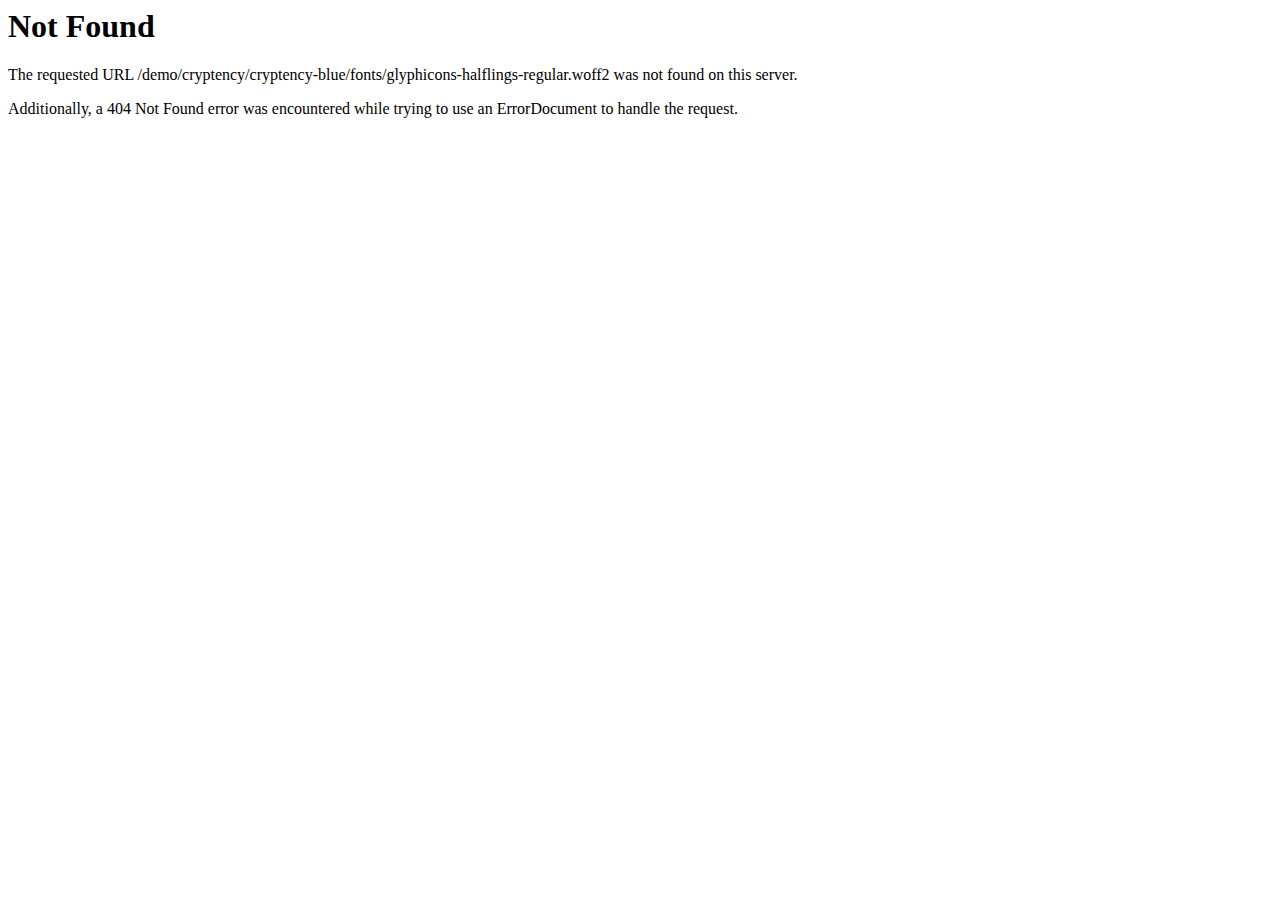
<file: fonts/glyphicons-halflings-regular-2.html>
<!DOCTYPE HTML PUBLIC "-//IETF//DTD HTML 2.0//EN">
<html><head>
<title>404 Not Found</title>
</head><body>
<h1>Not Found</h1>
<p>The requested URL /demo/cryptency/cryptency-blue/fonts/glyphicons-halflings-regular.woff2 was not found on this server.</p>
<p>Additionally, a 404 Not Found
error was encountered while trying to use an ErrorDocument to handle the request.</p>
</body></html>
</file>
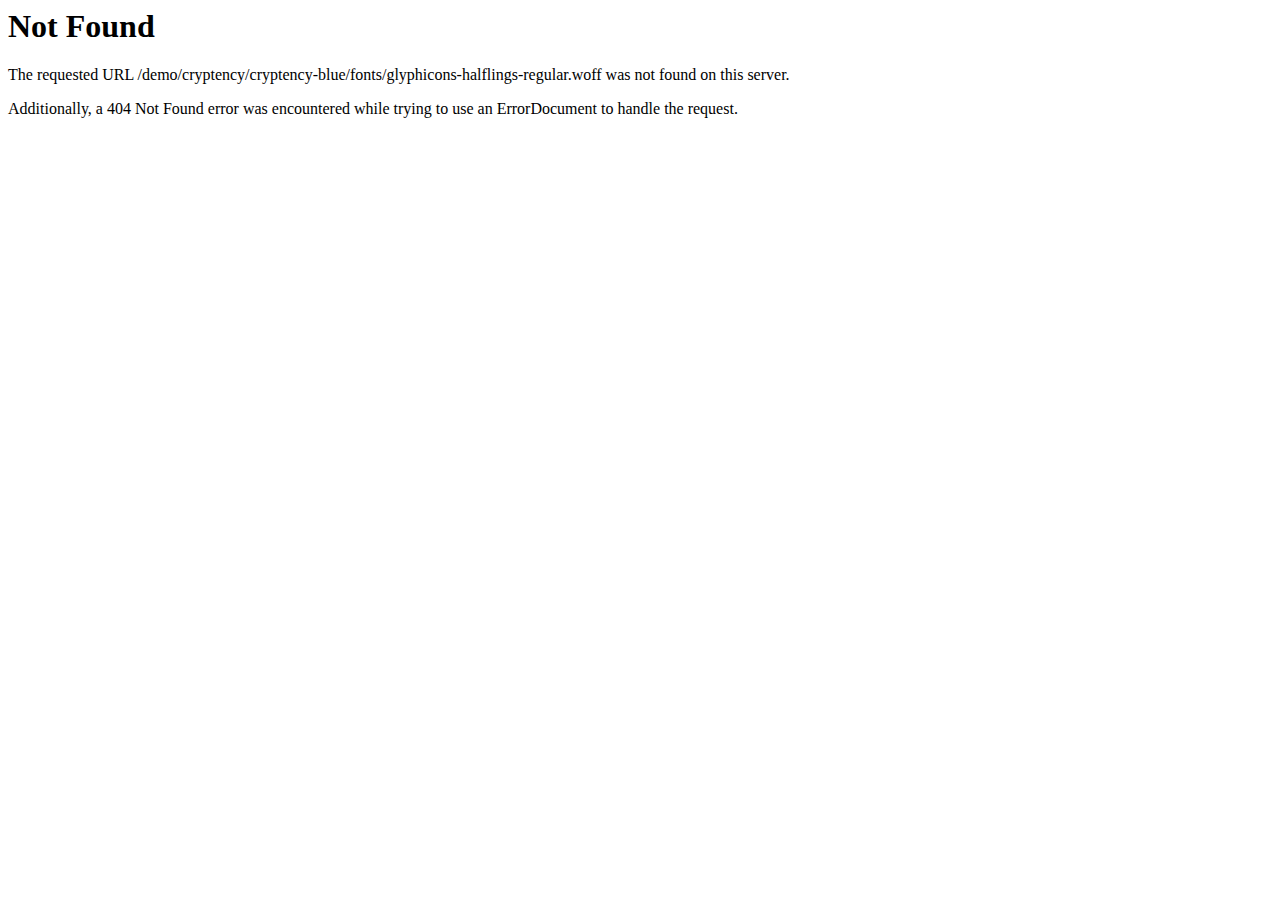
<file: fonts/glyphicons-halflings-regular-3.html>
<!DOCTYPE HTML PUBLIC "-//IETF//DTD HTML 2.0//EN">
<html><head>
<title>404 Not Found</title>
</head><body>
<h1>Not Found</h1>
<p>The requested URL /demo/cryptency/cryptency-blue/fonts/glyphicons-halflings-regular.woff was not found on this server.</p>
<p>Additionally, a 404 Not Found
error was encountered while trying to use an ErrorDocument to handle the request.</p>
</body></html>
</file>
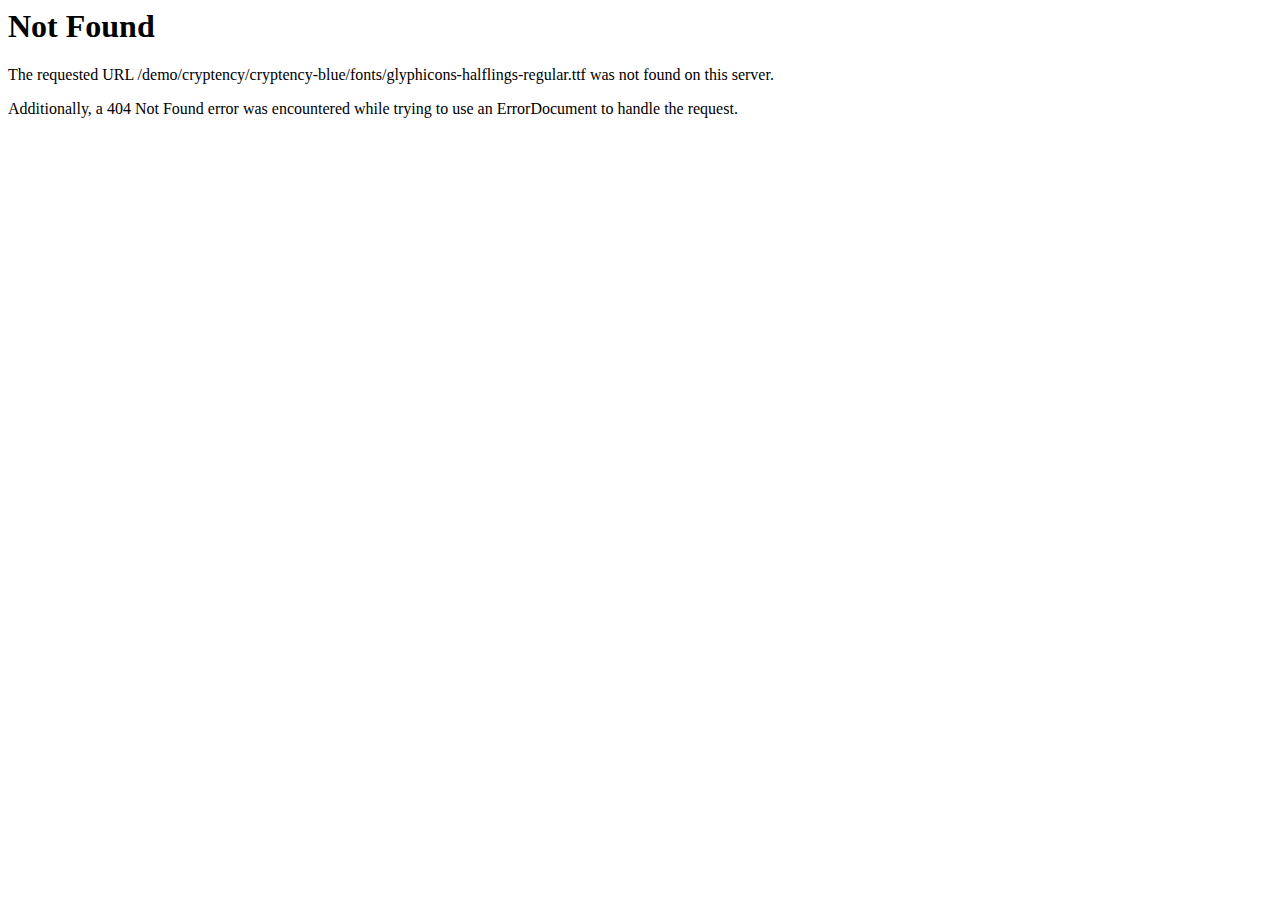
<file: fonts/glyphicons-halflings-regular-4.html>
<!DOCTYPE HTML PUBLIC "-//IETF//DTD HTML 2.0//EN">
<html><head>
<title>404 Not Found</title>
</head><body>
<h1>Not Found</h1>
<p>The requested URL /demo/cryptency/cryptency-blue/fonts/glyphicons-halflings-regular.ttf was not found on this server.</p>
<p>Additionally, a 404 Not Found
error was encountered while trying to use an ErrorDocument to handle the request.</p>
</body></html>
</file>
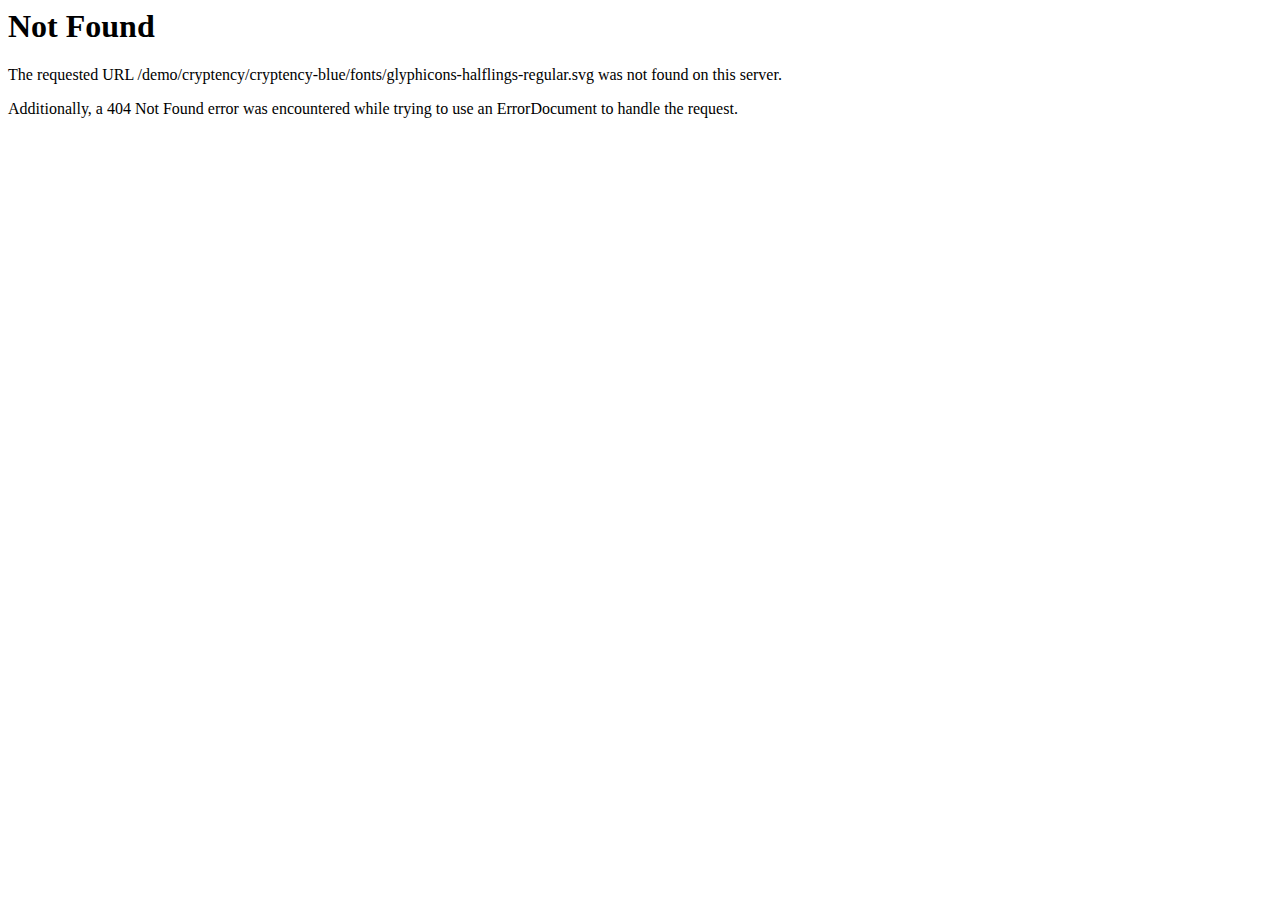
<file: fonts/glyphicons-halflings-regular-5.html>
<!DOCTYPE HTML PUBLIC "-//IETF//DTD HTML 2.0//EN">
<html><head>
<title>404 Not Found</title>
</head><body>
<h1>Not Found</h1>
<p>The requested URL /demo/cryptency/cryptency-blue/fonts/glyphicons-halflings-regular.svg was not found on this server.</p>
<p>Additionally, a 404 Not Found
error was encountered while trying to use an ErrorDocument to handle the request.</p>
</body></html>
</file>
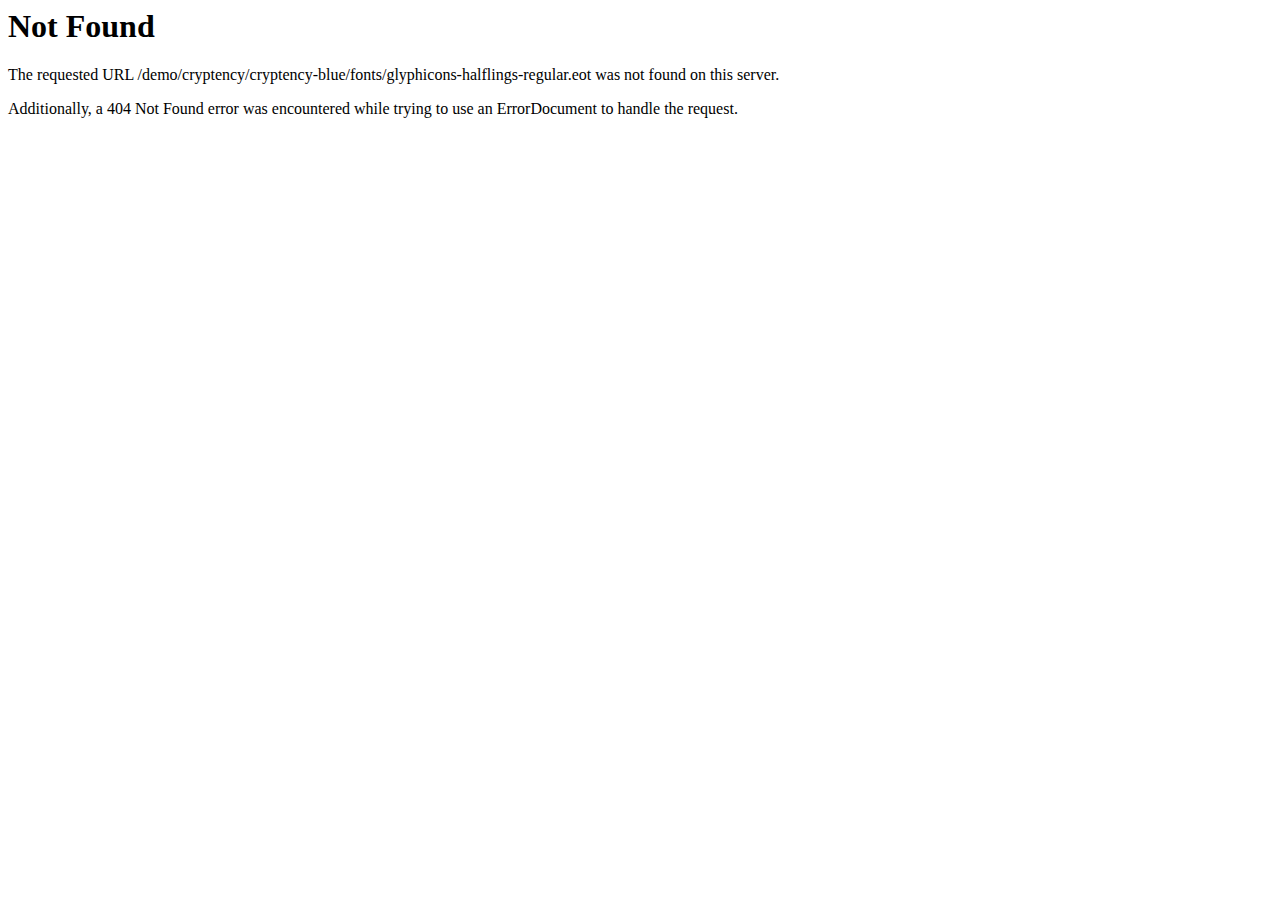
<file: fonts/glyphicons-halflings-regular.html>
<!DOCTYPE HTML PUBLIC "-//IETF//DTD HTML 2.0//EN">
<html><head>
<title>404 Not Found</title>
</head><body>
<h1>Not Found</h1>
<p>The requested URL /demo/cryptency/cryptency-blue/fonts/glyphicons-halflings-regular.eot was not found on this server.</p>
<p>Additionally, a 404 Not Found
error was encountered while trying to use an ErrorDocument to handle the request.</p>
</body></html>
</file>
